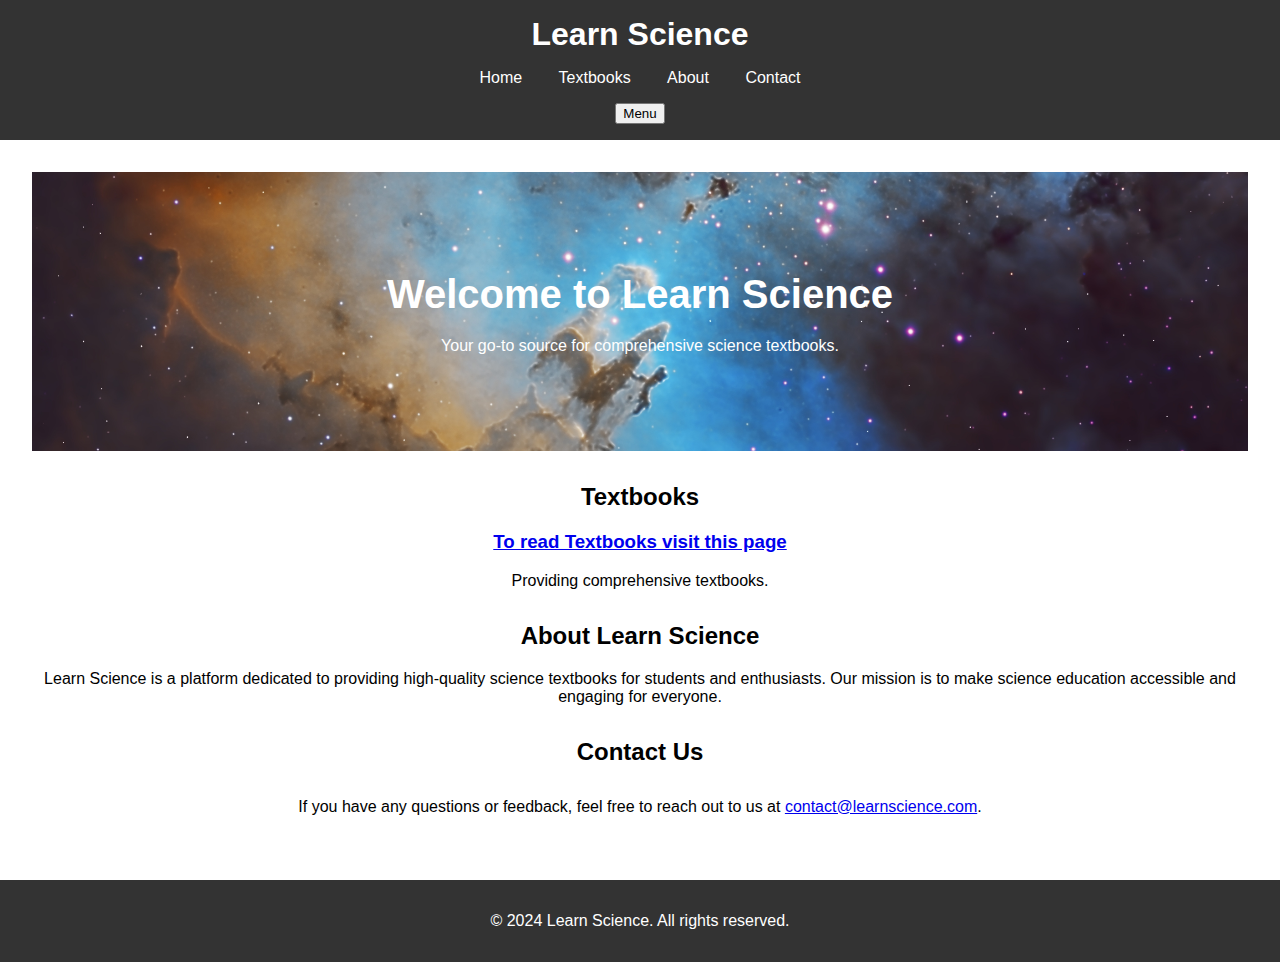
<file: index.html>
<!DOCTYPE html>
<html lang="en">
<head>
    <meta charset="UTF-8">
    <meta name="viewport" content="width=device-width, initial-scale=1.0">
    <title>Learn Science</title>
    <link rel="stylesheet" href="styles.css">
    <script src="script.js" defer></script>
</head>
<body>
    <header>
        <h1>Learn Science</h1>
        <nav>
            <ul>
                <li><a href="#home">Home</a></li>
                <li><a href="#textbooks">Textbooks</a></li>
                <li><a href="#about">About</a></li>
                <li><a href="#contact">Contact</a></li>
            </ul>
        </nav>
    </header>
    <main>
        <section id="home" class="hero">
            <h2>Welcome to Learn Science</h2>
            <p>Your go-to source for comprehensive science textbooks.</p>
        </section>

        <section id="textbooks">
            <h2>Textbooks</h2>
            <div class="textbook-list">
                <article>
                    <h3><a href="textbook1.html" target="_blank">To read Textbooks visit this page</a></h3>
                    <p>Providing comprehensive textbooks.</p>
                </article>
            </div>
        </section>

        <section id="about">
            <h2>About Learn Science</h2>
            <p>Learn Science is a platform dedicated to providing high-quality science textbooks for students and enthusiasts. Our mission is to make science education accessible and engaging for everyone.</p>
        </section>

        <section id="contact1">
            <h2>Contact Us</h2>
        </section>
            <section id="contact">
            <p>If you have any questions or feedback, feel free to reach out to us at <a href="mailto:contact@learnscience.com">contact@learnscience.com</a>.</p>
        </section>
    </main>
    <footer>
        <p>&copy; 2024 Learn Science. All rights reserved.</p>
    </footer>
</body>
</html>
</file>
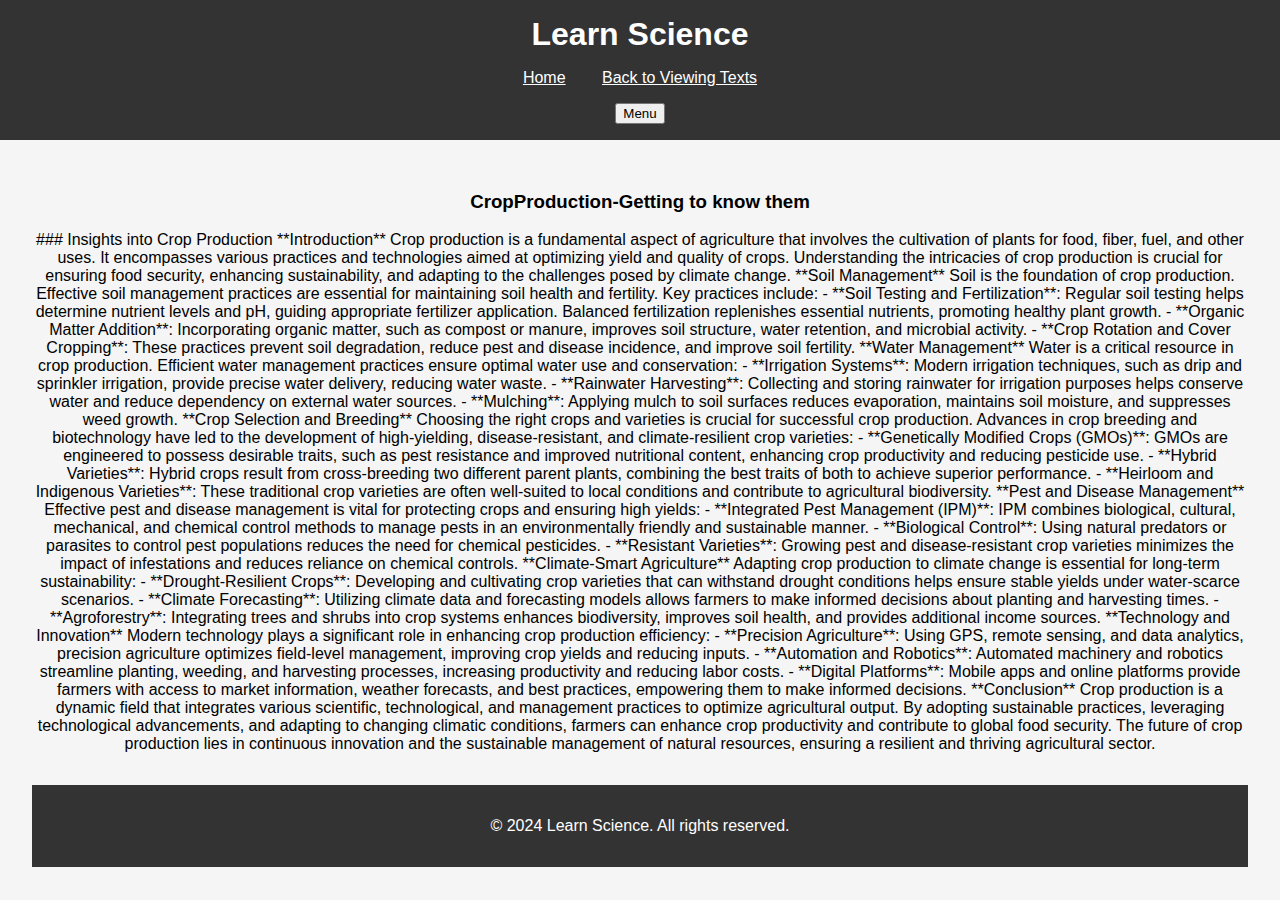
<file: CropProduction.html>
<!DOCTYPE html>
<html lang="en">
<head>
    <meta charset="UTF-8">
    <meta name="viewport" content="width=device-width, initial-scale=1.0">
    <title>Learn Science</title>
    <link rel="stylesheet" href="styles1.css">
    <script src="script.js" defer></script>
    <style>
          footer {
            position: static;
          }
    </style>
</head>
<body>
    <header>
        <h1>Learn Science</h1>
        <nav>
            <ul>
                <li><a href="index.html">Home</a></li>
                  <li><a href="textbook1.html">Back to Viewing Texts</a></li>
            </ul>
        </nav>
    </header>
    <main>

        </section>
        <section id="textbooks">

            <div class="textbook-list">
                <article>
                    <h3><a>CropProduction-Getting to know them</a></h3>
                    <p> ### Insights into Crop Production

**Introduction**

Crop production is a fundamental aspect of agriculture that involves the cultivation of plants for food, fiber, fuel, and other uses. It encompasses various practices and technologies aimed at optimizing yield and quality of crops. Understanding the intricacies of crop production is crucial for ensuring food security, enhancing sustainability, and adapting to the challenges posed by climate change.

**Soil Management**

Soil is the foundation of crop production. Effective soil management practices are essential for maintaining soil health and fertility. Key practices include:

- **Soil Testing and Fertilization**: Regular soil testing helps determine nutrient levels and pH, guiding appropriate fertilizer application. Balanced fertilization replenishes essential nutrients, promoting healthy plant growth.
- **Organic Matter Addition**: Incorporating organic matter, such as compost or manure, improves soil structure, water retention, and microbial activity.
- **Crop Rotation and Cover Cropping**: These practices prevent soil degradation, reduce pest and disease incidence, and improve soil fertility.

**Water Management**

Water is a critical resource in crop production. Efficient water management practices ensure optimal water use and conservation:

- **Irrigation Systems**: Modern irrigation techniques, such as drip and sprinkler irrigation, provide precise water delivery, reducing water waste.
- **Rainwater Harvesting**: Collecting and storing rainwater for irrigation purposes helps conserve water and reduce dependency on external water sources.
- **Mulching**: Applying mulch to soil surfaces reduces evaporation, maintains soil moisture, and suppresses weed growth.

**Crop Selection and Breeding**

Choosing the right crops and varieties is crucial for successful crop production. Advances in crop breeding and biotechnology have led to the development of high-yielding, disease-resistant, and climate-resilient crop varieties:

- **Genetically Modified Crops (GMOs)**: GMOs are engineered to possess desirable traits, such as pest resistance and improved nutritional content, enhancing crop productivity and reducing pesticide use.
- **Hybrid Varieties**: Hybrid crops result from cross-breeding two different parent plants, combining the best traits of both to achieve superior performance.
- **Heirloom and Indigenous Varieties**: These traditional crop varieties are often well-suited to local conditions and contribute to agricultural biodiversity.

**Pest and Disease Management**

Effective pest and disease management is vital for protecting crops and ensuring high yields:

- **Integrated Pest Management (IPM)**: IPM combines biological, cultural, mechanical, and chemical control methods to manage pests in an environmentally friendly and sustainable manner.
- **Biological Control**: Using natural predators or parasites to control pest populations reduces the need for chemical pesticides.
- **Resistant Varieties**: Growing pest and disease-resistant crop varieties minimizes the impact of infestations and reduces reliance on chemical controls.

**Climate-Smart Agriculture**

Adapting crop production to climate change is essential for long-term sustainability:

- **Drought-Resilient Crops**: Developing and cultivating crop varieties that can withstand drought conditions helps ensure stable yields under water-scarce scenarios.
- **Climate Forecasting**: Utilizing climate data and forecasting models allows farmers to make informed decisions about planting and harvesting times.
- **Agroforestry**: Integrating trees and shrubs into crop systems enhances biodiversity, improves soil health, and provides additional income sources.

**Technology and Innovation**

Modern technology plays a significant role in enhancing crop production efficiency:

- **Precision Agriculture**: Using GPS, remote sensing, and data analytics, precision agriculture optimizes field-level management, improving crop yields and reducing inputs.
- **Automation and Robotics**: Automated machinery and robotics streamline planting, weeding, and harvesting processes, increasing productivity and reducing labor costs.
- **Digital Platforms**: Mobile apps and online platforms provide farmers with access to market information, weather forecasts, and best practices, empowering them to make informed decisions.

**Conclusion**

Crop production is a dynamic field that integrates various scientific, technological, and management practices to optimize agricultural output. By adopting sustainable practices, leveraging technological advancements, and adapting to changing climatic conditions, farmers can enhance crop productivity and contribute to global food security. The future of crop production lies in continuous innovation and the sustainable management of natural resources, ensuring a resilient and thriving agricultural sector. </p>
                </article>
            </div>
        </section>
    <footer>
        <p>&copy; 2024 Learn Science. All rights reserved.</p>
    </footer>
</body>
</html>
</file>
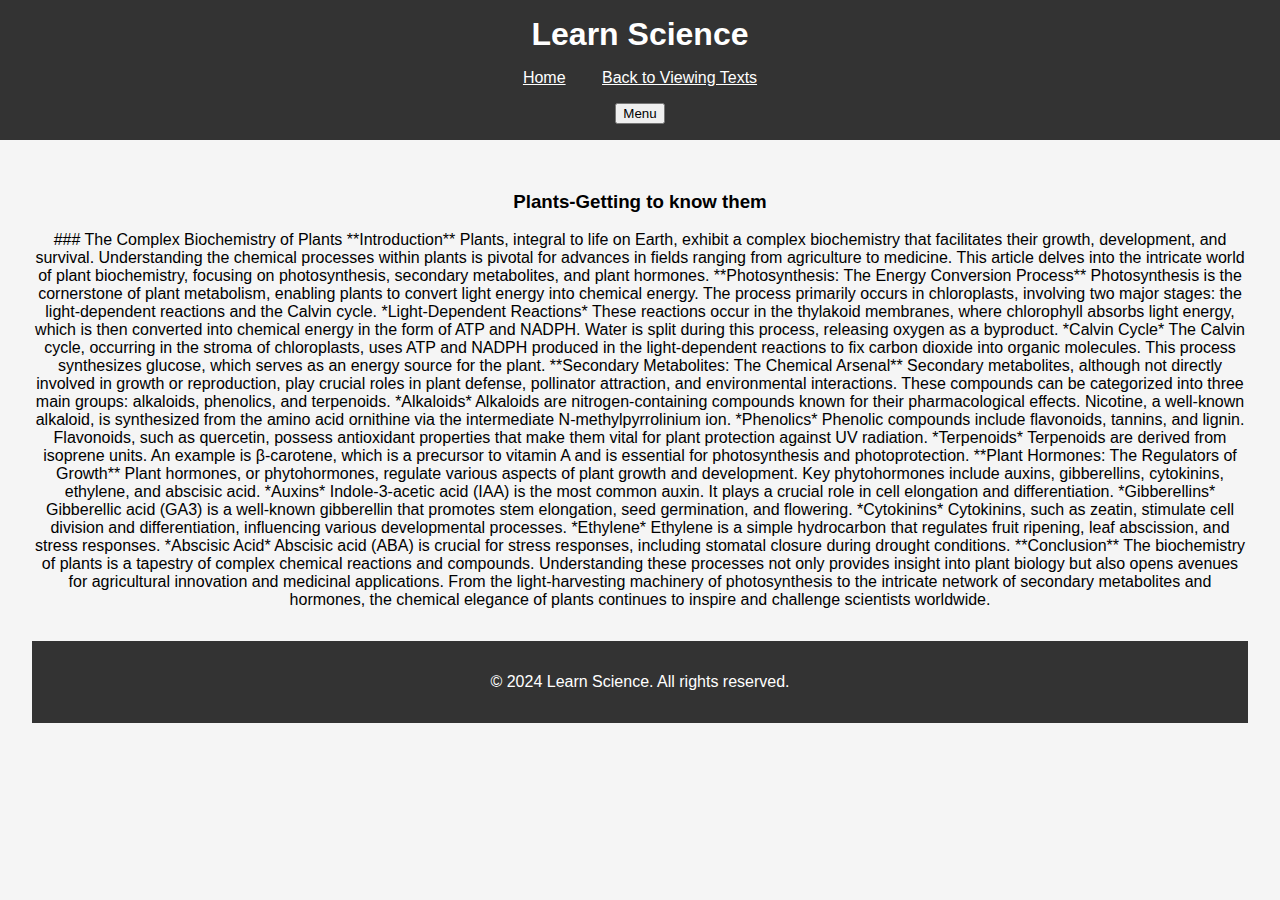
<file: Plants1.html>
<!DOCTYPE html>
<html lang="en">
<head>
    <meta charset="UTF-8">
    <meta name="viewport" content="width=device-width, initial-scale=1.0">
    <title>Learn Science</title>
    <link rel="stylesheet" href="styles1.css">
    <script src="script.js" defer></script>
</head>
<body>
    <header>
        <h1>Learn Science</h1>
        <nav>
            <ul>
                <li><a href="index.html">Home</a></li>
                <li><a href="textbook1.html">Back to Viewing Texts</a></li>
            </ul>
        </nav>
    </header>
    <main>
        <section id="textbooks">
            <div class="textbook-list">
                <article>
                    <h3><a>Plants-Getting to know them</a></h3>
                    <p> ### The Complex Biochemistry of Plants

**Introduction**

Plants, integral to life on Earth, exhibit a complex biochemistry that facilitates their growth, development, and survival. Understanding the chemical processes within plants is pivotal for advances in fields ranging from agriculture to medicine. This article delves into the intricate world of plant biochemistry, focusing on photosynthesis, secondary metabolites, and plant hormones.

**Photosynthesis: The Energy Conversion Process**

Photosynthesis is the cornerstone of plant metabolism, enabling plants to convert light energy into chemical energy. The process primarily occurs in chloroplasts, involving two major stages: the light-dependent reactions and the Calvin cycle.

*Light-Dependent Reactions*

These reactions occur in the thylakoid membranes, where chlorophyll absorbs light energy, which is then converted into chemical energy in the form of ATP and NADPH. Water is split during this process, releasing oxygen as a byproduct.

*Calvin Cycle*

The Calvin cycle, occurring in the stroma of chloroplasts, uses ATP and NADPH produced in the light-dependent reactions to fix carbon dioxide into organic molecules. This process synthesizes glucose, which serves as an energy source for the plant.

**Secondary Metabolites: The Chemical Arsenal**

Secondary metabolites, although not directly involved in growth or reproduction, play crucial roles in plant defense, pollinator attraction, and environmental interactions. These compounds can be categorized into three main groups: alkaloids, phenolics, and terpenoids.

*Alkaloids*

Alkaloids are nitrogen-containing compounds known for their pharmacological effects. Nicotine, a well-known alkaloid, is synthesized from the amino acid ornithine via the intermediate N-methylpyrrolinium ion.

*Phenolics*

Phenolic compounds include flavonoids, tannins, and lignin. Flavonoids, such as quercetin, possess antioxidant properties that make them vital for plant protection against UV radiation.

*Terpenoids*

Terpenoids are derived from isoprene units. An example is β-carotene, which is a precursor to vitamin A and is essential for photosynthesis and photoprotection.

**Plant Hormones: The Regulators of Growth**

Plant hormones, or phytohormones, regulate various aspects of plant growth and development. Key phytohormones include auxins, gibberellins, cytokinins, ethylene, and abscisic acid.

*Auxins*

Indole-3-acetic acid (IAA) is the most common auxin. It plays a crucial role in cell elongation and differentiation.

*Gibberellins*

Gibberellic acid (GA3) is a well-known gibberellin that promotes stem elongation, seed germination, and flowering.

*Cytokinins*

Cytokinins, such as zeatin, stimulate cell division and differentiation, influencing various developmental processes.

*Ethylene*

Ethylene is a simple hydrocarbon that regulates fruit ripening, leaf abscission, and stress responses.

*Abscisic Acid*

Abscisic acid (ABA) is crucial for stress responses, including stomatal closure during drought conditions.

**Conclusion**

The biochemistry of plants is a tapestry of complex chemical reactions and compounds. Understanding these processes not only provides insight into plant biology but also opens avenues for agricultural innovation and medicinal applications. From the light-harvesting machinery of photosynthesis to the intricate network of secondary metabolites and hormones, the chemical elegance of plants continues to inspire and challenge scientists worldwide. </p>
                </article>
            </div>
        </section>

    <footer>
        <p>&copy; 2024 Learn Science. All rights reserved.</p>
    </footer>
</body>
</html>
</file>
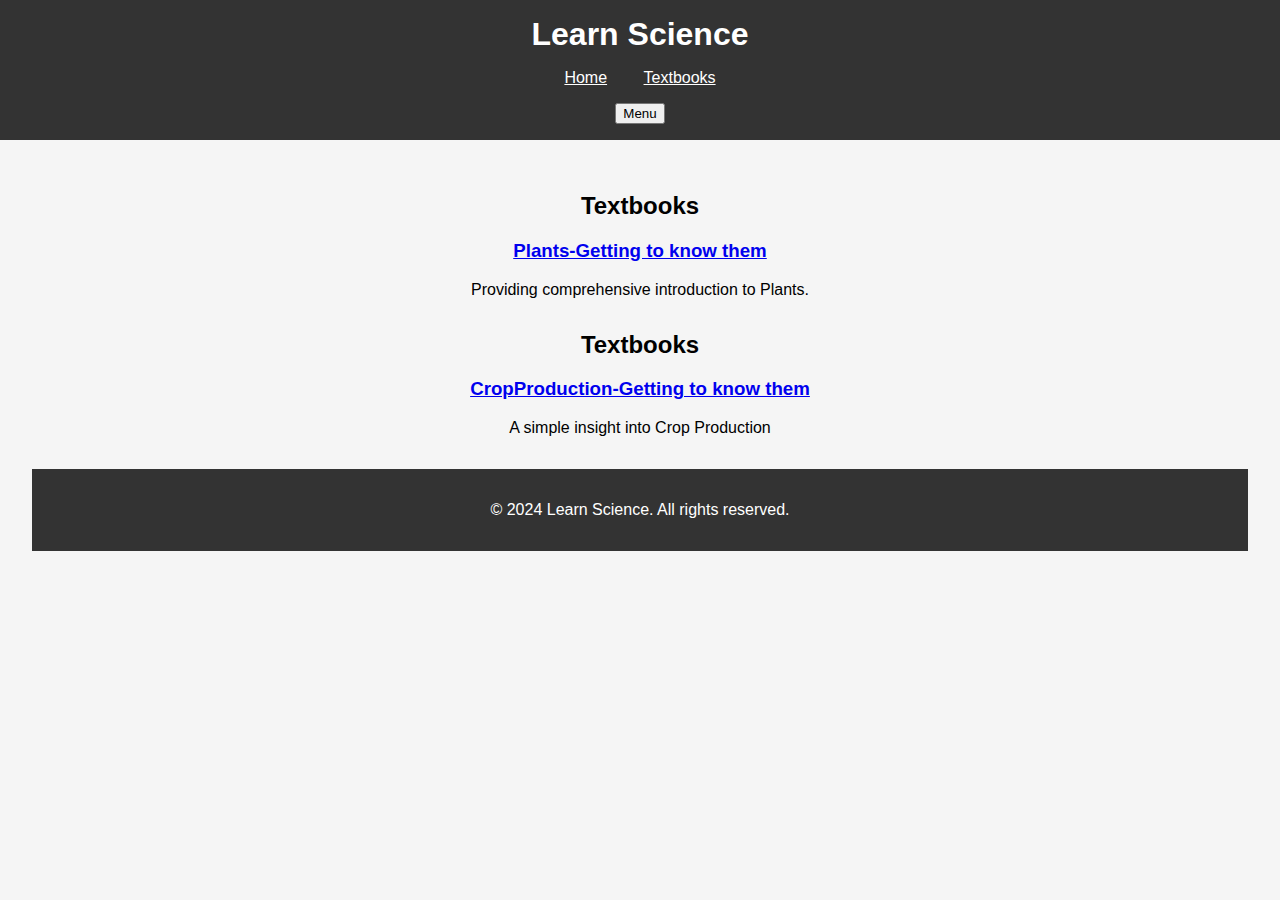
<file: textbook1.html>
<!DOCTYPE html>
<html lang="en">
<head>
    <meta charset="UTF-8">
    <meta name="viewport" content="width=device-width, initial-scale=1.0">
    <title>Learn Science</title>
    <link rel="stylesheet" href="styles1.css">
    <script src="script.js" defer></script>
</head>
<body>
    <header>
        <h1>Learn Science</h1>
        <nav>
            <ul>
                <li><a href="index.html">Home</a></li>
                <li><a href="#textbooks">Textbooks</a></li>
            </ul>
        </nav>
    </header>
    <main>
        <section id="textbooks">
            <h2>Textbooks</h2>
            <div class="textbook-list">
                <article>
                    <h3><a href= Plants1.html>Plants-Getting to know them</a></h3>
                    <p>Providing comprehensive introduction to Plants.</p>
                </article>
            </div>
        </section>
        <section id="textbooks">
            <h2>Textbooks</h2>
            <div class="textbook-list">
                <article>
                    <h3><a href= CropProduction.html>CropProduction-Getting to know them</a></h3>
                    <p>A simple insight into Crop Production</p>
                </article>
            </div>
        </section>
    <footer>
        <p>&copy; 2024 Learn Science. All rights reserved.</p>
    </footer>
</body>
</html>
</file>
<file: styles.css>
body {
    font-family: Arial, sans-serif;
    margin: 0;
    padding: 0;
    background-color: white ;
    text-align: center;
}

header {
    background-color: #333;
    color: White;
    padding: 1em 0;
    text-align: center;
}

header h1 {
    margin: 0;
}

nav ul {
    list-style: none;
    padding: 0;
}

nav ul li {
    display: inline;
    margin: 0 1em;
}

nav ul li a {
    color: white;
    text-decoration: none;
}

.hero {
    background: url('Cool Image.jpg') no-repeat center center;
    background-size: cover;
    color: White ;
    padding: 5em 1em;
    text-align: center;
}

.hero h2 {
    font-size: 2.5em;
    margin: 0.5em 0;
}

main {
    padding: 2em;
}

section {
    margin-bottom: 2em;
}

footer {
    background-color: #333;
    color: white;
    text-align: center;
    padding: 1em 0;
    position: static;
    width: 100%;
    bottom: 0;
}
</file>
<file: styles1.css>
body {
    font-family: Arial, sans-serif;
    margin: 0;
    padding: 0;
    background-color: #f5f5f5;
    text-align: center;
}

header {
    background-color: #333;
    color: white;
    padding: 1em 0;
    text-align: center;
}

header h1 {
    margin: 0;
}

nav ul {
    list-style: none;
    padding: 0;
}

nav ul li {
    display: inline;
    margin: 0 1em;
}

nav ul li a {
    color: white;
    text-decoration: underline;
}

.hero {
    background: url('Orion Nebula.jpg') no-repeat center center;
    background-size: cover;
    color: white;
    padding: 5em 1em;
    text-align: center;
}

.hero h2 {
    font-size: 2.5em;
    margin: 0.5em 0;
}

main {
    padding: 2em;
}

section {
    margin-bottom: 2em;
}

footer {
    background-color: #333;
    color: white;
    text-align: center;
    padding: 1em 0;
    position: static;
    width: 100%;
    bottom: 0;
}
</file>
